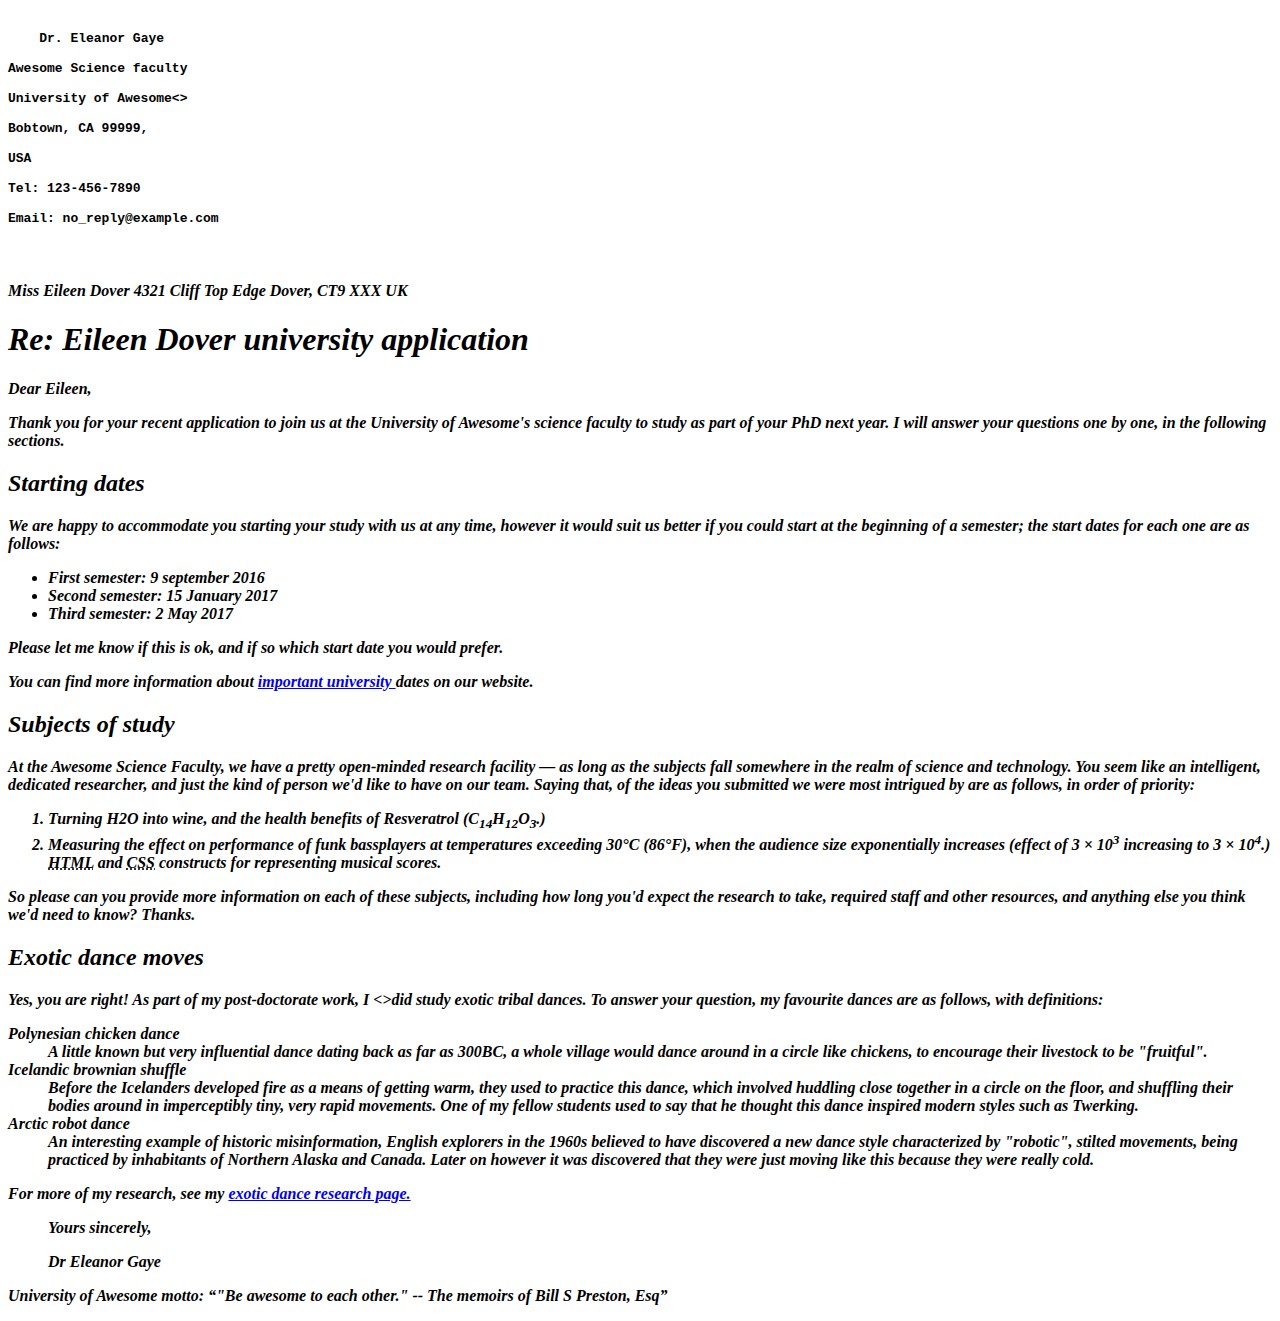
<file: assignment 1/part 1/index.html>
<!DOCTYPE html>
<html lang="en">
<head>
    <meta charset="UTF-8">
    <meta name="viewport" content="width=device-width, initial-scale=1.0">
    <title>Document</title>
</head>
<body>
   <div class="sander-column">
  <p><pre><strong> 
    <strong>Dr. Eleanor Gaye</strong><br>
Awesome Science faculty<br>
University of Awesome<><br>
Bobtown, CA 99999,<br>
USA<br>
<strong>Tel</strong>: 123-456-7890<br>
<strong>Email</strong>: no_reply@example.com</address>

<p class="sender-column"><time datetime="20 January 2016"></time>
</div>   

<address>
<strong>Miss Eileen Dover
4321 Cliff Top Edge
Dover, CT9 XXX
UK </pre>
</p>


<h1>Re: Eileen Dover university application</h1>

<p>Dear Eileen,</p>

<p>Thank you for your recent application to join us at the University of Awesome's science faculty to study as part of your PhD next year. I will answer your questions one by one, in the following sections.</p>

<h2>Starting dates</h2>

<p>We are happy to accommodate you starting your study with us at any time, however it would suit us better if you could start at the beginning of a semester; the start dates for each one are as follows:</p>
<ul>
<li>First semester: <time datetime="2016-09-09"> 9 september 2016</time></li>
<li>Second semester: <time datetime="2019-01-15">15 January 2017</time></li>
<li>Third semester: <time datetime="2017-05-02"> 2 May 2017</time></li>
</ul>
<p>Please let me know if this is ok, and if so which start date you would prefer.</p>

<p>You can find more information about <a href="http://example.com"> important university </a>dates on our website.</p>


<h2>Subjects of study</h2>

<p>At the Awesome Science Faculty, we have a pretty open-minded research facility — as long as the subjects fall somewhere in the realm of science and technology. You seem like an intelligent, dedicated researcher, and just the kind of person we'd like to have on our team. Saying that, of the ideas you submitted we were most intrigued by are as follows, in order of priority:</p>
<ol>
<li>Turning H2O into wine, and the health benefits of Resveratrol (C<sub>14</sub>H<sub>12</sub>O<sub>3</sub>.)</li>
<li>Measuring the effect on performance of funk bassplayers at temperatures exceeding 30°C (86°F), when the audience size exponentially increases (effect of 3 × 10<sup>3</sup> increasing to 3 × 10<sup>4</sup>.)</li>
</li><abbr title="Hyper"> HTML</abbr> and <abbr title="Cascading Style Sheets"> CSS</abbr> constructs for representing musical scores.</li>
</ol>
<p>So please can you provide more information on each of these subjects, including how long you'd expect the research to take, required staff and other resources, and anything else you think we'd need to know? Thanks.</p>


<h2>Exotic dance moves</h2>

<p>Yes, you are right! As part of my post-doctorate work, I <><em>did</em> study exotic tribal dances. To answer your question, my favourite dances are as follows, with definitions:</p>
<dl>
<dt>Polynesian chicken dance</dt>
<dd>A little known but very influential dance dating back as far as 300BC, a whole village would dance around in a circle like chickens, to encourage their livestock to be "fruitful".</dd>
<dt>Icelandic brownian shuffle</dt>
<dd>Before the Icelanders developed fire as a means of getting warm, they used to practice this dance, which involved huddling close together in a circle on the floor, and shuffling their bodies around in imperceptibly tiny, very rapid movements. One of my fellow students used to say that he thought this dance inspired modern styles such as Twerking.</dd>
<dt>Arctic robot dance</dt>
<dd>An interesting example of historic misinformation, English explorers in the 1960s believed to have discovered a new dance style characterized by "robotic", stilted movements, being practiced by inhabitants of Northern Alaska and Canada. Later on however it was discovered that they were just moving like this because they were really cold.</dd>
</dl>
<p>For more of my research, see my <a href=http://example.com>exotic dance research page.</a></p>
<dd>
 <p>Yours sincerely,</p>
  <p>Dr Eleanor Gaye</p>
</dd>
<p>University of Awesome motto: <q cite="Bill S Preston">"Be awesome to each other." -- The memoirs of Bill S Preston,<abbr title="Esquire"></abbr> Esq</q>

</body>
</html>
</file>
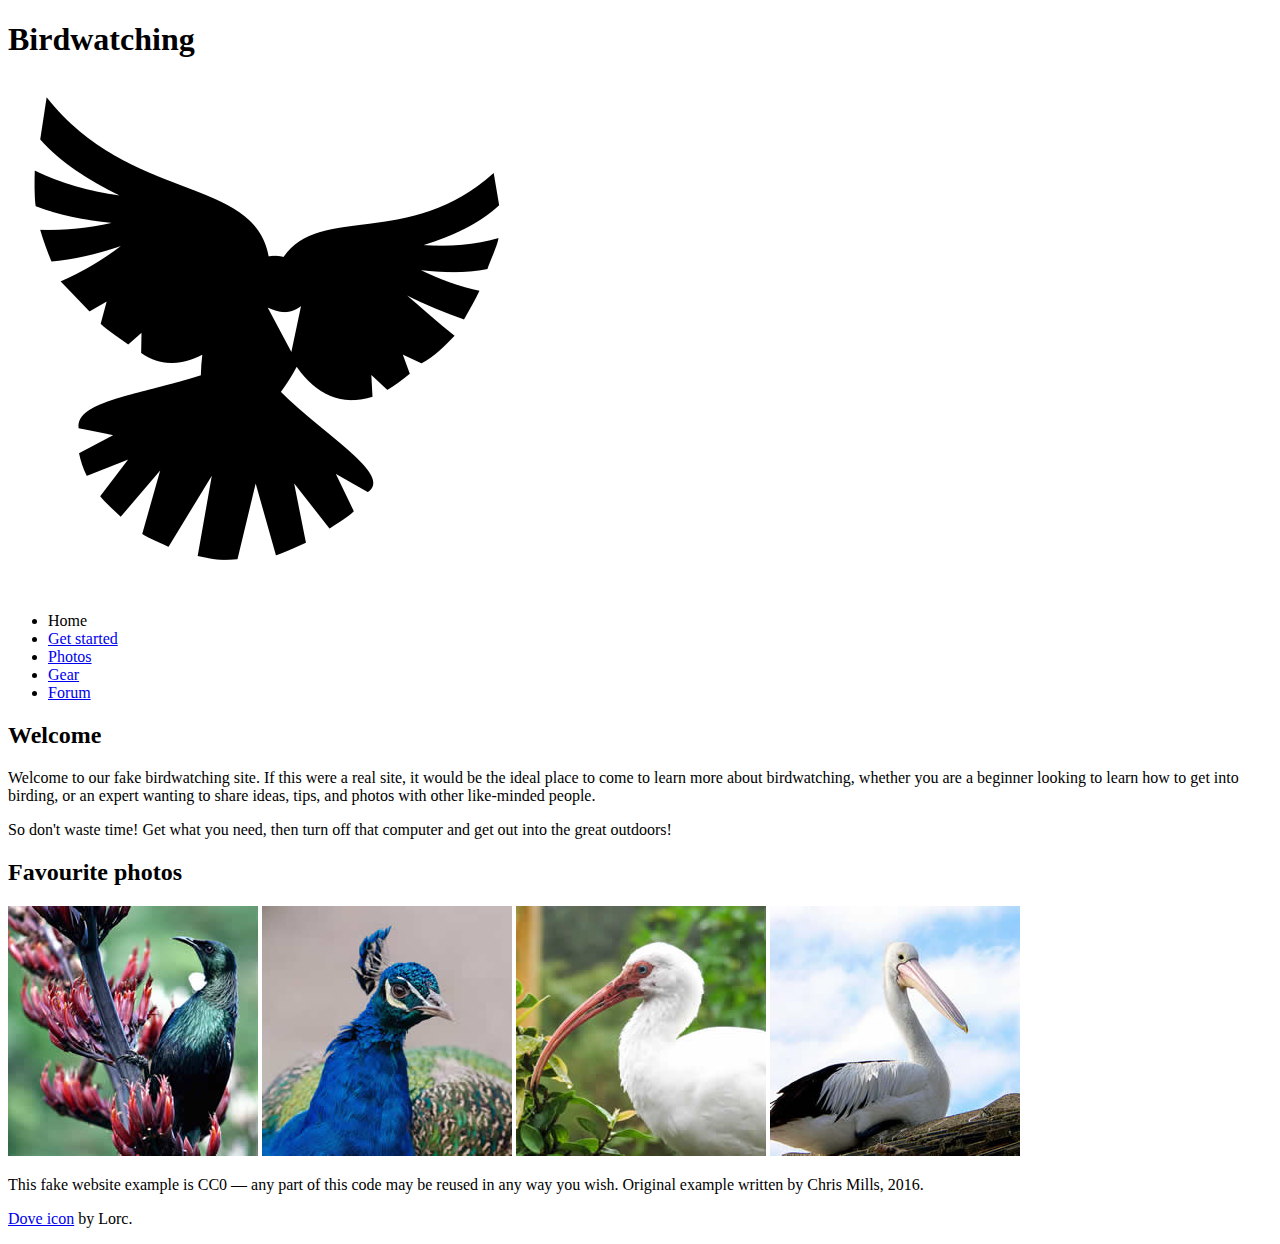
<file: assignment 1/part 2/index.html>
<!DOCTYPE html>
<html lang="en">
  <head>
    <meta charset="utf-8">
    <title>Birdwatching</title>
    <link href="https://fonts.googleapis.com/css?family=Roboto+Condensed:300%7CCinzel+Decorative:700" rel="stylesheet">

    <!--[if lt IE 9]>
      <script src="https://cdnjs.cloudflare.com/ajax/libs/html5shiv/3.7.3/html5shiv.js"></script>
    <![endif]-->
  </head>

  <body>

      <h1>Birdwatching</h1>
      <img src="dove.png" alt="a simple dove logo">


      <ul>
        <li><span>Home</span></li>
        <li><a href="#">Get started</a></li>
        <li><a href="#">Photos</a></li>
        <li><a href="#">Gear</a></li>
        <li><a href="#">Forum</a></li>
      </ul>


      <h2>Welcome</h2>

      <p>Welcome to our fake birdwatching site. If this were a real site, it would be the ideal place to come to learn more about birdwatching, whether you are a beginner looking to learn how to get into birding, or an expert wanting to share ideas, tips, and photos with other like-minded people.</p>

      <p>So don't waste time! Get what you need, then turn off that computer and get out into the great outdoors!</p>

      <h2>Favourite photos</h2>

      <a href="favorite-1.jpg"><img src="favorite-1_th.jpg" alt="Small black bird, black claws, long black slender beak, links to larger version of the image"></a>
      <a href="favorite-2.jpg"><img src="favorite-2_th.jpg" alt="Top half of a pretty bird with bright blue plumage on neck, light colored beak, blue headdress, links to larger version of the image"></a>
      <a href="favorite-3.jpg"><img src="favorite-3_th.jpg" alt="Top half of a large bird with white plumage, very long curved narrow light colored break, links to larger version of the image"></a>
      <a href="favorite-4.jpg"><img src="favorite-4_th.jpg" alt="Large bird, mostly white plumage with black plumage on back and rear, long straight white beak, links to larger version of the image"></a>


      <p>This fake website example is CC0 — any part of this code may be reused in any way you wish. Original example written by Chris Mills, 2016.</p>

      <p><a href="http://game-icons.net/lorc/originals/dove.html">Dove icon</a> by Lorc.</p>

  </body>
</html>
</file>
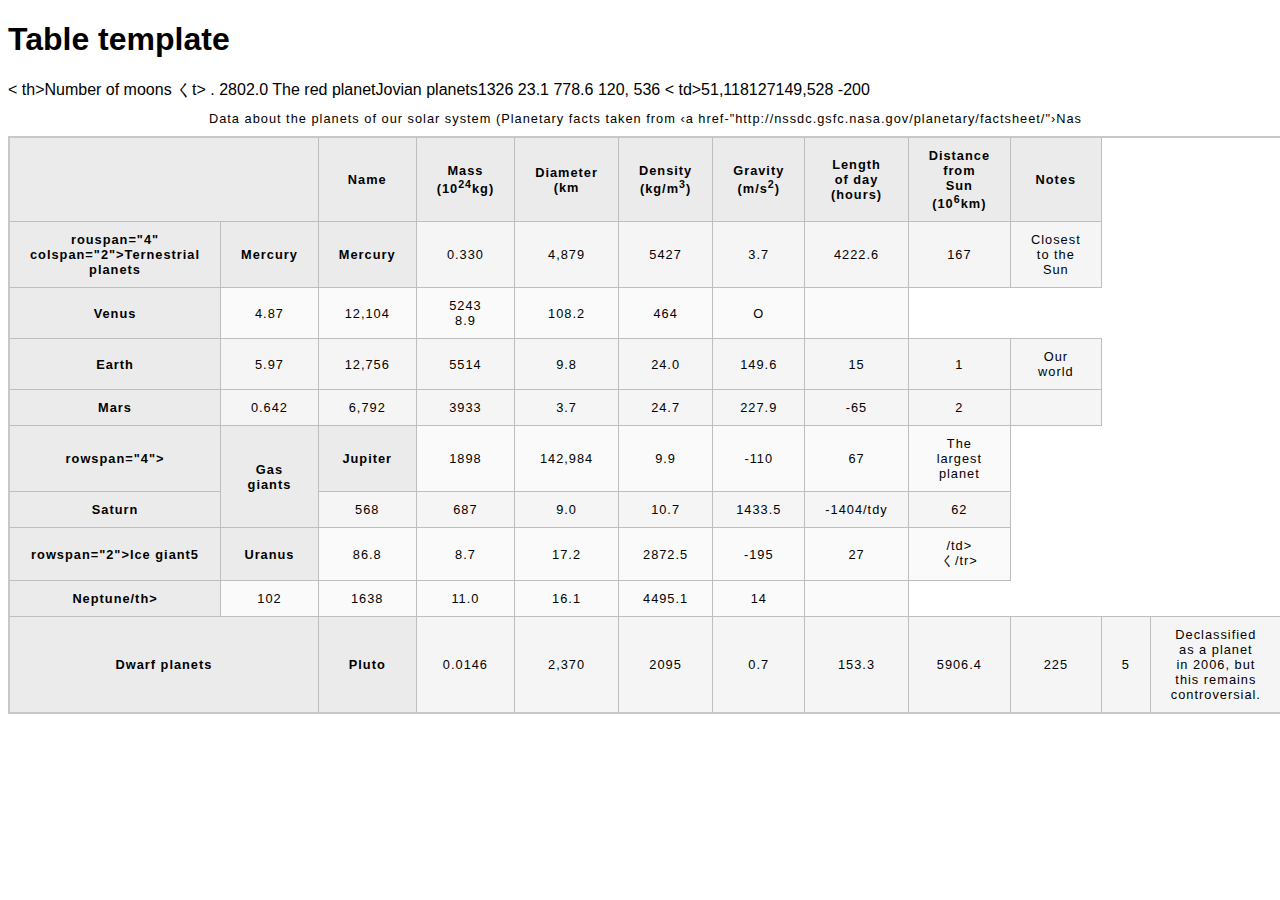
<file: Assignment2/part2/blank-template.html>
<!--
  Name: Sukhjit Singh
  File: part 2-index.html
  Date: 12 February 2023
  Description: - This assignment will be help us to access website of multimedia & tables.
-->

<!DOCTYPE html>
<html lang="en-US">
  <head>
    <meta charset="utf-8">
    <meta name="viewport" content="width=device-width">
    <title>Table template</title>
    <link href="minimal-table.css" rel="stylesheet" type="text/css">
  </head>
  <body>
    <h1>Table template</h1>

<table>
  <caption>
      Data about the planets of our solar system (Planetary facts taken from ‹a href-"http://nssdc.gsfc.nasa.gov/planetary/factsheet/"›Nas
     
    </caption>
  <thead>
  <tr>
      <th colspan="2"></th>
      <th >Name</th>
      <th>Mass (10<sup>24</sup>kg)</th>
      <th>Diameter (km</th>
      <th>Density (kg/m<sup>3</sup>)</th>
      <th>Gravity (m/s<sup>2</sup>)</th>
      <th> Length of day (hours)</th>
      <th>Distance from Sun (10<sup>6</sup>km) </th> <th›Mean temperature (°C)</th> < th>Number of moons</th>
      <th>Notes</th>
      </tr>
      </thead> <tbody>
      くt>
      <th>rouspan="4" colspan="2">Ternestrial planets</th>
      <th>Mercury</th>
      <th>Mercury</th>. 
      <td>0.330</td>
      <td>4,879</td>
      <td>5427</td>
      <td>3.7</td>
      <td>4222.6</td>
      <td>167</td>
      <td>Closest to the Sun</td>
      </tr>
      <tr>
      <th>Venus</th>
      <td>4.87</td>
      <td>12,104</td>
      <td>5243</t>
      <ta>8.9</td>
      <ta>2802.0</td>
      <td>108.2</td>
      <td>464</td>
      <td>O</td>
      <td></td>
   </tr>
   <tr>
      <th>Earth</th> 
      <td>5.97</td>
      <td>12,756</td>
      <td>5514</td>
      <td>9.8</td>
      <td>24.0</td>
      <td>149.6</td>
      <td>15</td>
      <td>1</td>
      <td>Our world</ta>
    </tr>
    <tr></tr>
      <th>Mars</th>
      <td>0.642</td>
      <td>6,792</td> 
      <td>3933</td>
      <td>3.7</td>
      <td>24.7</td>
      <td>227.9</td>
      <td>-65</td>
      <td>2</td>
      <td></td>The red planet</td>
    </tr>
    <tr>
      <th>rowspan="4"></th>Jovian planets</th> 
      <th rowspan="2">Gas giants</th>
      <th>Jupiter</th> 
      <td>1898</td>
      <td>142,984</td>
      <d>1326</td>
      <ta>23.1</td>
      <td>9.9</td>
      <ta>778.6</td>
      <td>-110</td>
      <td>67</td>
      <td>The largest planet</td>
    </tr>
    <tr>
      <th>Saturn</th>
      <td>568</td>
      <ta>120, 536</td> <td>687</td>
      <td>9.0</td>
      <td>10.7</td>
      <td>1433.5</td>
      <td>-1404/tdy
      <td>62</td>
    </tr>
    <tr>
      <th>rowspan="2">Ice giant5</th>
      <th>Uranus</th>
      <td>86.8</td>
      < td>51,118</td›
      < td>1271</td>
      <td>8.7</td>
      <td>17.2</td>
      <td>2872.5</td>
      <td>-195</td>
      <td>27</td>
      <td>/td>
    く/tr>
    <tr></tr>
      <th>Neptune/th>
      <td>102</td>
      <ta>49,528</td>
      <td>1638</td>
      <td>11.0</td>
      <td>16.1</td>
      <td>4495.1</td>
      <ta>-200</td>
      <td>14</td>
      <td></td>
    </tr>
    <tr>
      <th colspan="2">Dwarf planets</th>
      <th>Pluto</th>
      <td>0.0146</td> <td>2,370</td>
      <td>2095</td>
      <td>0.7</td>
      <td>153.3</td>
      <td>5906.4</td>
      <td>225</td>
      <td>5</td>
      <td>Declassified as a planet in 2006, but this <a href-"http://www.usatoday.com/story/tech/2014/10/02/pluto-planet-solar-system/16578959/">remains controversial</a>.</td>
    </tr>

    </tbody>
    </table>  
  </body>
</html>
</file>
<file: Assignment2/part2/minimal-table.css>
html {
  font-family: sans-serif;
}

table {
  border-collapse: collapse;
  border: 2px solid rgb(200,200,200);
  letter-spacing: 1px;
  font-size: 0.8rem;
}

td, th {
  border: 1px solid rgb(190,190,190);
  padding: 10px 20px;
}

th {
  background-color: rgb(235,235,235);
}

td {
  text-align: center;
}

tr:nth-child(even) td {
  background-color: rgb(250,250,250);
}

tr:nth-child(odd) td {
  background-color: rgb(245,245,245);
}

caption {
  padding: 10px;
}
</file>
